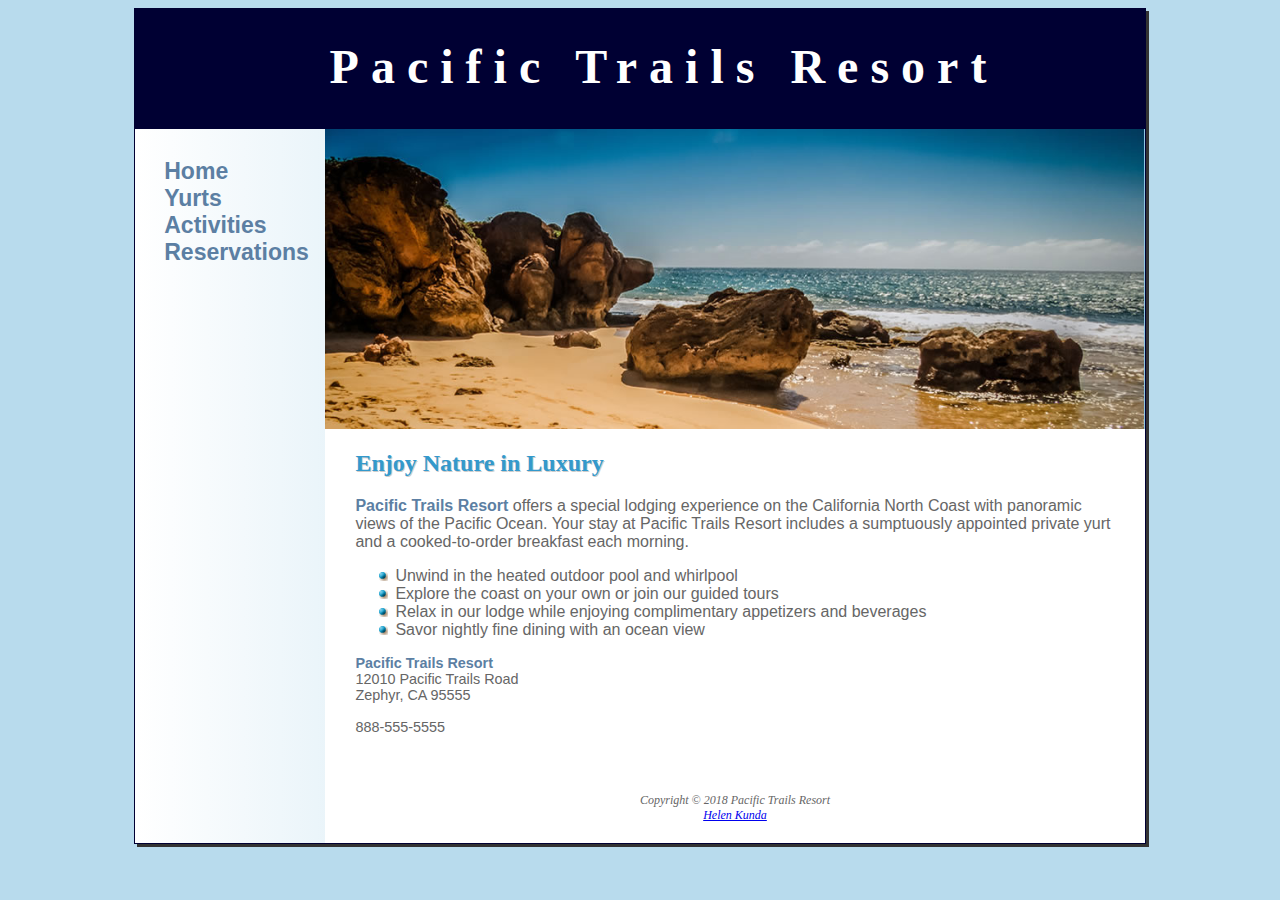
<file: index.html>
<!DOCTYPE html>

<html lang="en">

	<head>

		<title>Pacific Trails Resort</title>
		<meta charset="utf-8">
		<meta name="viewport" content="width=device-width, intital-scale=1.0">
		<link href="pacific.css" rel="stylesheet" type="text/css">

	</head>

	<body>

		<div id="wrapper">

		<header>
			<h1>Pacific Trails Resort</h1>
		</header>

		<nav>
			<ul>
				<li><a href="index.html">Home</a></li>
				<li><a href="yurts.html">Yurts</a></li>
				<li><a href="activities.html">Activities</a></li>
				<li><a href="reservations.html">Reservations</a></li>
			</ul>
		</nav>

		<div id="homehero"></div>

		<main>
			<h2>Enjoy Nature in Luxury</h2>

			<p><span class="resort">Pacific Trails Resort</span> offers a special lodging experience on the California North Coast with panoramic views of the Pacific Ocean. Your stay at Pacific Trails Resort includes a sumptuously appointed private yurt and a cooked-to-order breakfast each morning.</p>

			<ul>
				<li>Unwind in the heated outdoor pool and whirlpool</li>
				<li>Explore the coast on your own or join our guided tours</li>
				<li>Relax in our lodge while enjoying complimentary appetizers and beverages</li>
				<li>Savor nightly fine dining with an ocean view</li>
			</ul>

			<div id="contact"><span class="resort">Pacific Trails Resort</span> <br>12010 Pacific Trails Road<br>Zephyr, CA 95555<br><br><a id="mobile" href="tel:888-555-555">888-555-5555</a><span id="desktop">888-555-5555</span></div>&nbsp;
		</main>

		<footer>
			Copyright &copy; 2018 Pacific Trails Resort<br><a href="mailto:hkunda@mail.dccc.edu">Helen Kunda</a>
		</footer>

	</div>

 </body>

</html>
</file>
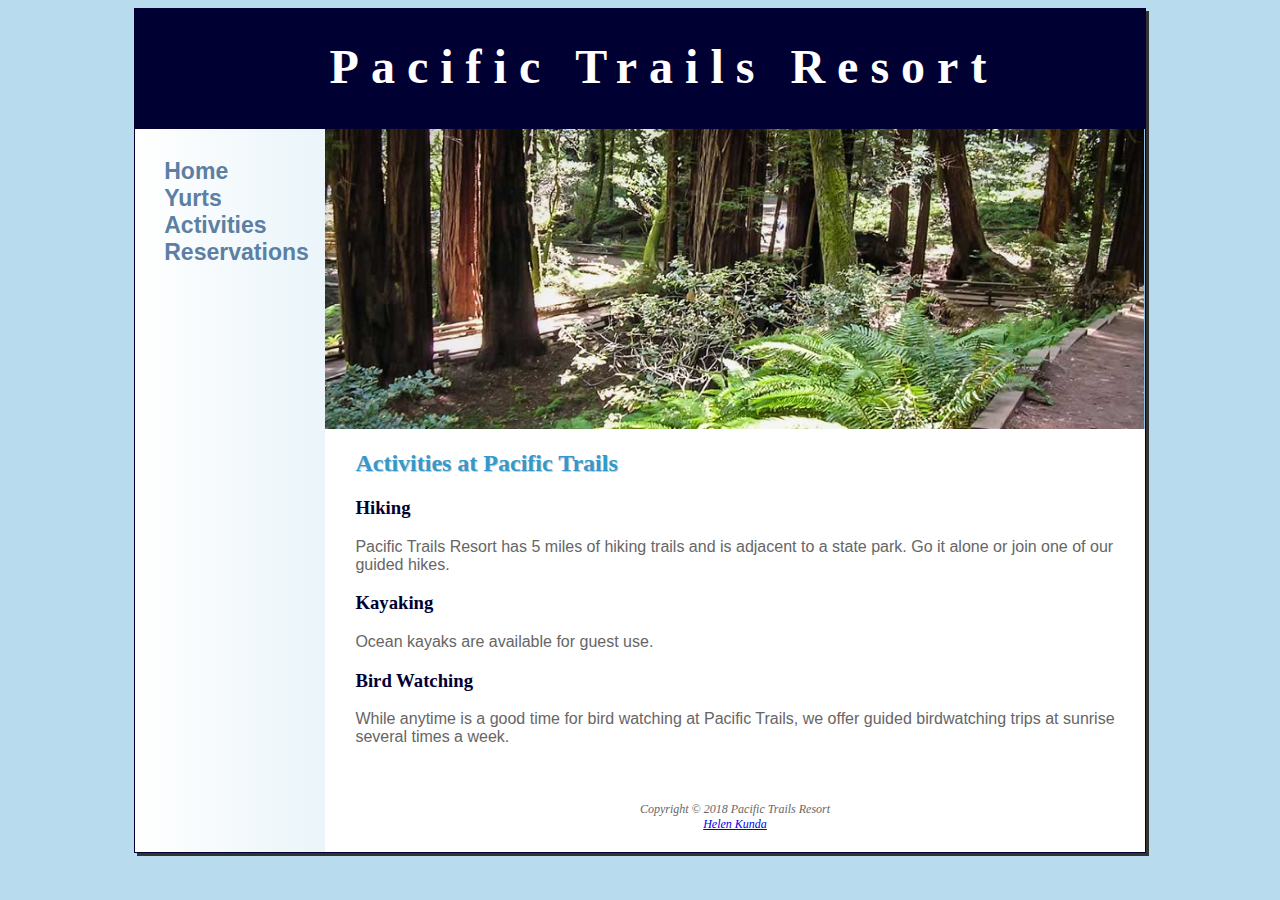
<file: activities.html>
<!DOCTYPE html>

<html lang="en">

  <head>

    <title>Pacific Trails Resort :: Activites</title>
    <meta charset="utf-8">
    <meta name="viewport" content="width=device-width, intital-scale=1.0">
    <link href="pacific.css" rel="stylesheet" type="text/css">

  </head>

  <body>

    <div id="wrapper">

    <header>
      <h1>Pacific Trails Resort</h1>
    </header>

    <nav>
      <ul>
        <li><a href="index.html">Home</a></li>
        <li><a href="yurts.html">Yurts</a></li>
        <li><a href="activities.html">Activities</a></li>
        <li><a href="reservations.html">Reservations</a></li>
      </ul>
    </nav>

    <div id="trailhero"></div>

    <main>
      <h2>Activities at Pacific Trails</h2>

				<h3>Hiking</h3>
          <p>Pacific Trails Resort has 5 miles of hiking trails and is adjacent to a state park. Go it alone or join one of our guided hikes.</p>
        <h3>Kayaking</h3>
          <p>Ocean kayaks are available for guest use.</p>
        <h3>Bird Watching</h3>
          <p>While anytime is a good time for bird watching at Pacific Trails, we offer guided birdwatching trips at sunrise several times a week.</p>
    </main>

    <footer>
  		Copyright &copy; 2018 Pacific Trails Resort<br><a href="mailto:hkunda@mail.dccc.edu">Helen Kunda</a>
  	</footer>

  </div>

  </body>

</html>
</file>
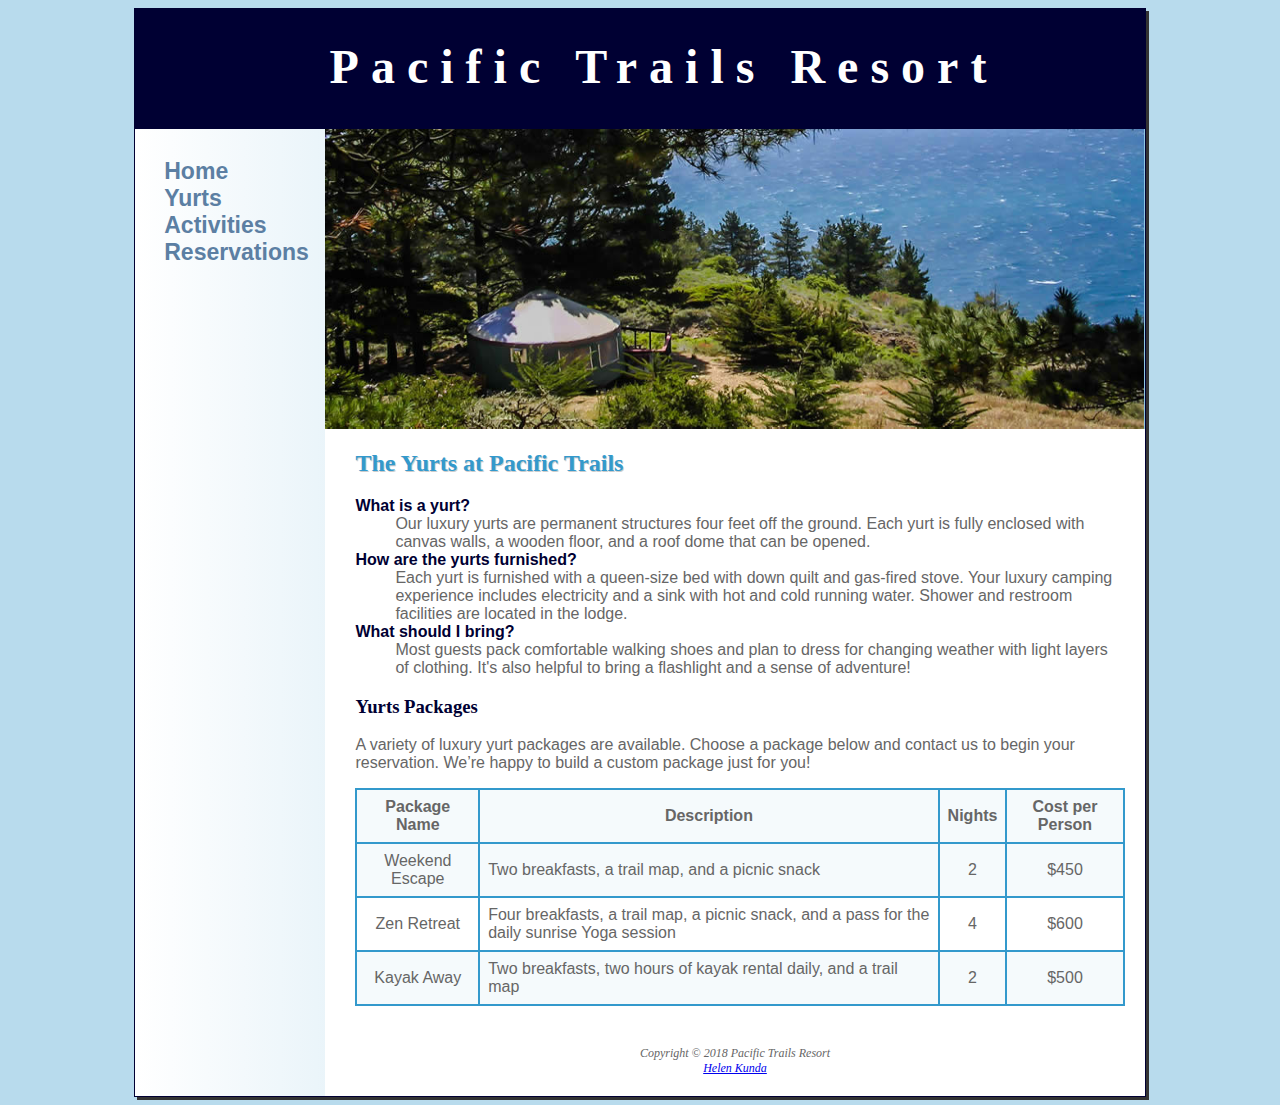
<file: yurts.html>
<!DOCTYPE html>

<html lang="en">

  <head>

    <title>Pacific Trails Resort :: Yurts</title>
    <meta charset="utf-8">
    <meta name="viewport" content="width=device-width, intital-scale=1.0">
    <link href="pacific.css" rel="stylesheet" type="text/css">

  </head>

  <body>

    <div id="wrapper">

    <header>
      <h1>Pacific Trails Resort</h1>
    </header>

    <nav>
			<ul>
				<li><a href="index.html">Home</a></li>
				<li><a href="yurts.html">Yurts</a></li>
				<li><a href="activities.html">Activities</a></li>
				<li><a href="reservations.html">Reservations</a></li>
			</ul>
		</nav>

    <div id="yurthero"></div>

    <main>
      <h2>The Yurts at Pacific Trails</h2>

      <dl>
        <dt><strong>What is a yurt?</strong></dt>
          <dd>Our luxury yurts are permanent structures four feet off the ground. Each yurt is fully enclosed with canvas walls, a wooden floor, and a roof dome that can be opened.</dd>
        <dt><strong>How are the yurts furnished?</strong></dt>
          <dd>Each yurt is furnished with a queen-size bed with down quilt and gas-fired stove. Your luxury camping experience includes electricity and a sink with hot and cold running water. Shower and restroom facilities are located in the lodge.</dd>
        <dt><strong>What should I bring?</strong></dt>
          <dd>Most guests pack comfortable walking shoes and plan to dress for changing weather with light layers of clothing. It's also helpful to bring a flashlight and a sense of adventure!</dd>
      </dl>

      <h3>Yurts Packages</h3>
      <p>A variety of luxury yurt packages are available. Choose a package below and contact us to begin your reservation. We’re happy to build a custom package just for you!</p>

      <table>
        <thead>
          <th>Package Name</th>
          <th>Description</th>
          <th>Nights</th>
          <th>Cost per Person</th>
        </thead>
        <tbody>
          <tr>
            <td>Weekend Escape</td>
            <td class="text">Two breakfasts, a trail map, and a picnic snack</td>
            <td>2</td>
            <td>&dollar;450</td>
          </tr>
          <tr>
            <td>Zen Retreat</td>
            <td class="text">Four breakfasts, a trail map, a picnic snack, and a pass for the daily sunrise Yoga session</td>
            <td>4</td>
            <td>&dollar;600</td>
          </tr>
          <tr>
            <td>Kayak Away</td>
            <td class="text">Two breakfasts, two hours of kayak rental daily, and a trail map</td>
            <td>2</td>
            <td>&dollar;500</td>
          </tr>
        </tbody>
      </table>

    </main>

    <footer>
  		Copyright &copy; 2018 Pacific Trails Resort<br><a href="mailto:hkunda@mail.dccc.edu">Helen Kunda</a>
  	</footer>

  </div>

  </body>

</html>
</file>
<file: pacific.css>
/*DESKTOP DISPLAY*/

* {
  box-sizing: border-box;
}

header, main, nav, footer, figure, figcaption, aside, section, article {
  display: block;
}

body {
  font-family: Arial, Helvetica, sans-serif;
  background-color: #b8dbed;
  color: #666666;
}

#wrapper {
  width: 80%;
  margin-left: auto;
  margin-right: auto;
  background-color: #90c7e3;
  background-image: -webkit-linear-gradient(to right, #ffffff, #90c7e3);
  background-image: -o-linear-gradient(to right, #ffffff, #90c7e3);
  background-image: -moz-linear-gradient(to right, #ffffff, #90c7e3);
  background-image: linear-gradient(to right, #ffffff, #90c7e3);
  background-repeat: no-repeat;
  border: 1px solid #000033;
  min-width: 960px;
  max-width: 2048px;
  box-shadow: 3px 3px #333333;
}

header {
  height: 120px;
  text-align: center;
  padding-top: 30px;
  padding-left: 3em;
  background-color: #000033;
  color: #ffffff;
}

nav {
  font-weight: bold;
  font-size: 120%;
  padding: 1.5em;
  float: left;
  width: 160px;
}

nav ul {
  list-style-type: none;
  margin: 0;
  padding-left: 0;
  font-size: 1.2em;
}

nav a {
  text-decoration: none;
}

nav a:link {
  color: #5c7fa3;
}

nav a:visited {
  color: #344873;
}

nav a:hover {
  color: #a52a2a;
}

main {
  padding: 1px 20px 20px 30px;
  margin-left: 190px;
  background-color: #ffffff;
  display: block;
}

h1 {
  font-family: Georgia, "Times New Roman", serif;
  margin-bottom: 0;
  margin-top: 0;
  font-size: 3em;
  letter-spacing: 0.25em;
}

h2 {
  font-family: Georgia, "Times New Roman", serif;
  color: #3399cc;
  text-shadow: 1px 1px #cccccc;
}

h3 {
  font-family: Georgia, "Times New Roman", serif;
  color: #000033;
}

main ul {
  list-style-image: url(images/marker.gif);
}

dt {
  color: #000033;
}

table {
  border: 2px solid #3399cc;
  border-collapse: collapse;
}

td, th {
  padding: 0.5em;
  border: 2px solid #3399cc;
}

td {
  text-align: center;
}

tr:nth-of-type(odd) {
  background-color: #f5fafc;
}

.text {
  text-align: left;
}

footer {
  font-family: Georgia, "Times New Roman", serif;
  font-size: 75%;
  font-style: italic;
  text-align: center;
  background-color: #ffffff;
  margin-left: 190px;
  padding: 20px;
}

.resort {
  font-weight: bold;
  color: #5c7fa3;
}

#contact {
  font-size: 90%;
}

#homehero {
  height: 300px;
  margin-left: 190px;
  background-image: url(images/coast.jpg);
  background-size: 100% 100%;
  background-repeat: no-repeat;
}

#yurthero {
  height: 300px;
  margin-left: 190px;
  background-image: url(images/yurt.jpg);
  background-size: 100% 100%;
  background-repeat: no-repeat;
}

#trailhero {
  height: 300px;
  margin-left: 190px;
  background-image: url(images/trail.jpg);
  background-size: 100% 100%;
  background-repeat: no-repeat;
}

#mobile {
  display: none;
}

#desktop {
  display: inline;
}

/*TABLET DISPLAY*/

@media only screen and (max-width: 64em) {
  body {
    margin: 0;
    width: auto;
    box-shadow: none;
    background-color: #ffffff;
  }
  #wrapper {
    min-width: 0;
    width: auto;
    box-shadow: none;
    border: none;
  }
  header {
    padding-top: 0.5em;
    padding-bottom: 0.5em;
    padding-left: 0;
    height: auto;
  }
  h1 {
    letter-spacing: 0.1em;
  }
  main {
    margin-left: 0;
  }
  nav {
    float: none;
    width: auto;
    text-align: center;
    padding: 0.5em;
  }
  nav li {
    display: inline;
    padding: 0.25em 0.75em;
  }
  #homehero, #yurthero, #trailhero {
    margin-left: 0;
    height: 200px;
  }
  footer {
    margin-left: 0;
  }
}

/*MOBILE DISPLAY*/

@media only screen and (max-width: 37.5em) {
  main {
    padding: 0.1em 1em;
    font-size: 90%;
  }
  h1 {
    font-size: 2em;
  }
  nav {
    padding: 0;
  }
  nav li {
    display: block;
    margin: 0;
    border-bottom: 2px solid #330000;
  }
  nav a {
    display: block;
  }
  #homehero, #yurthero, #trailhero {
    display: none;
    background-image: none;
    height: 0;
  }
  #mobile {
    display: inline;
  }
  #desktop {
    display: none;
  }
}
</file>
